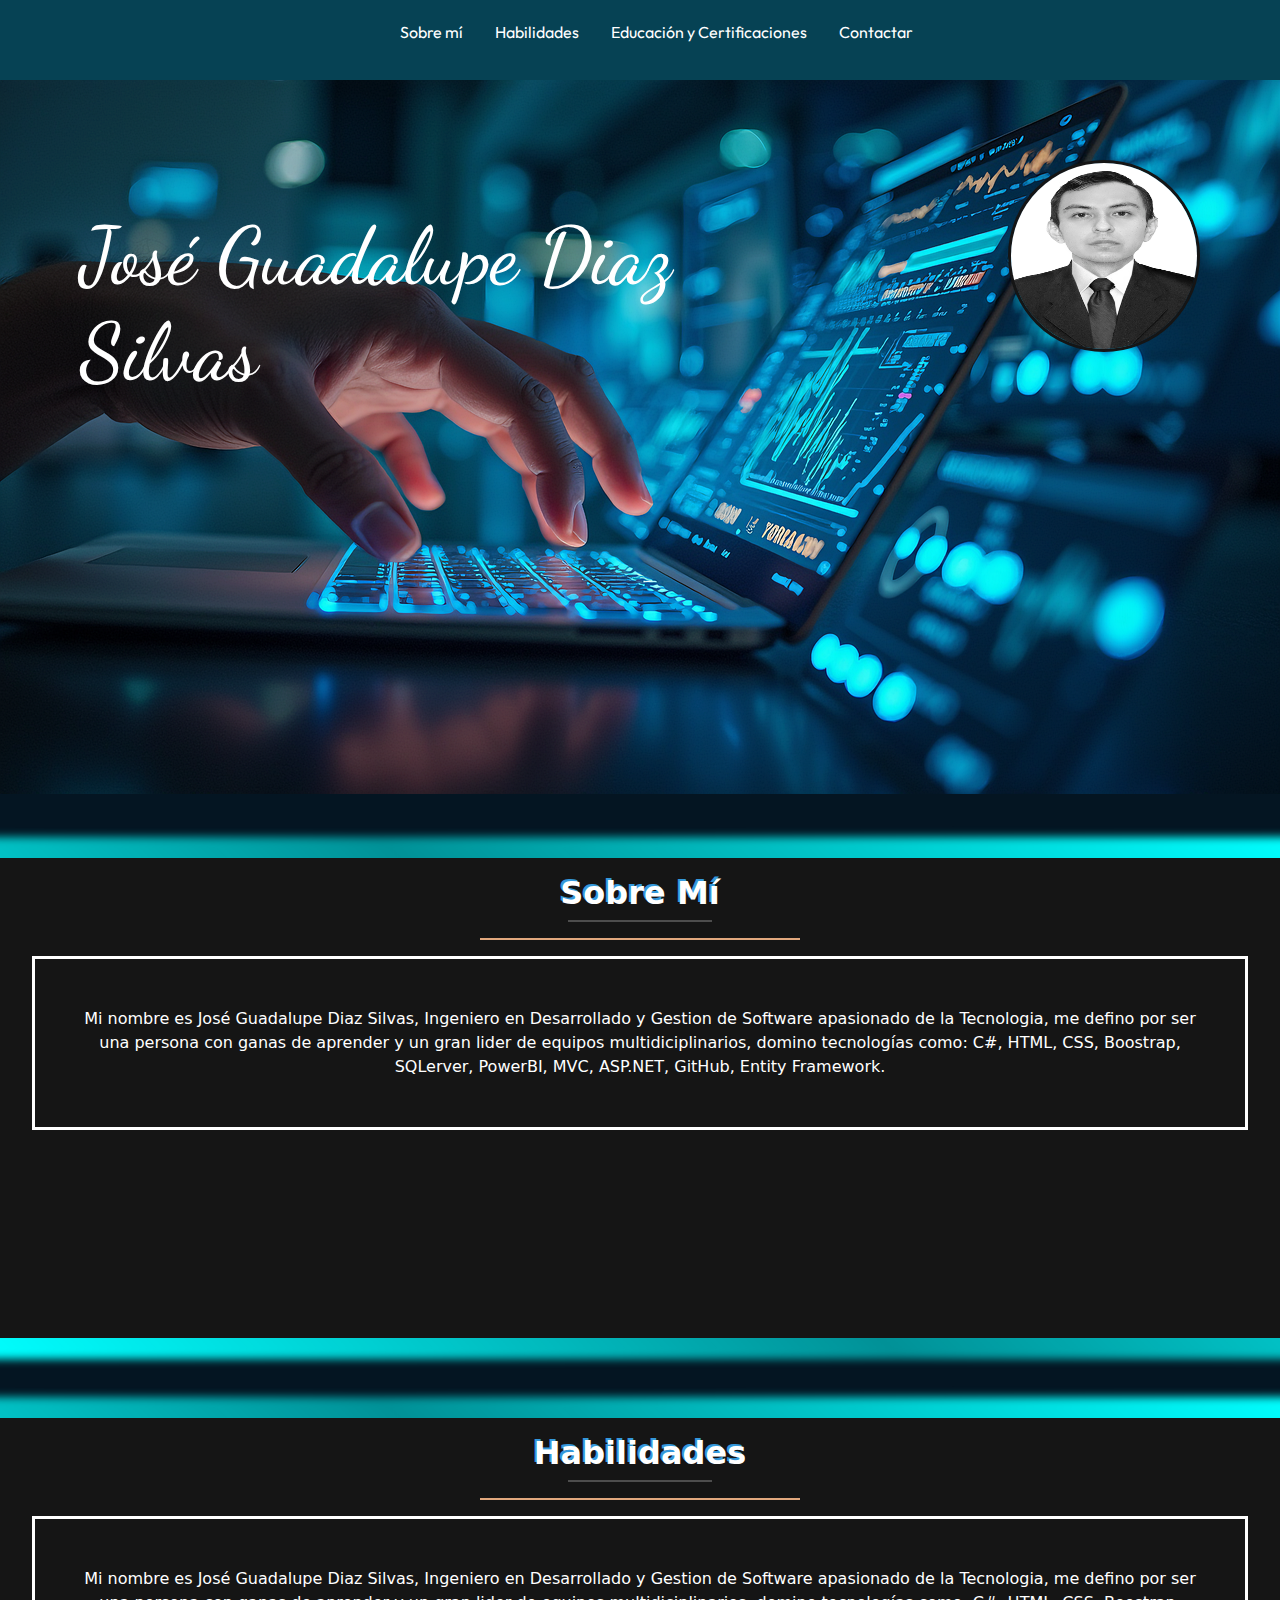
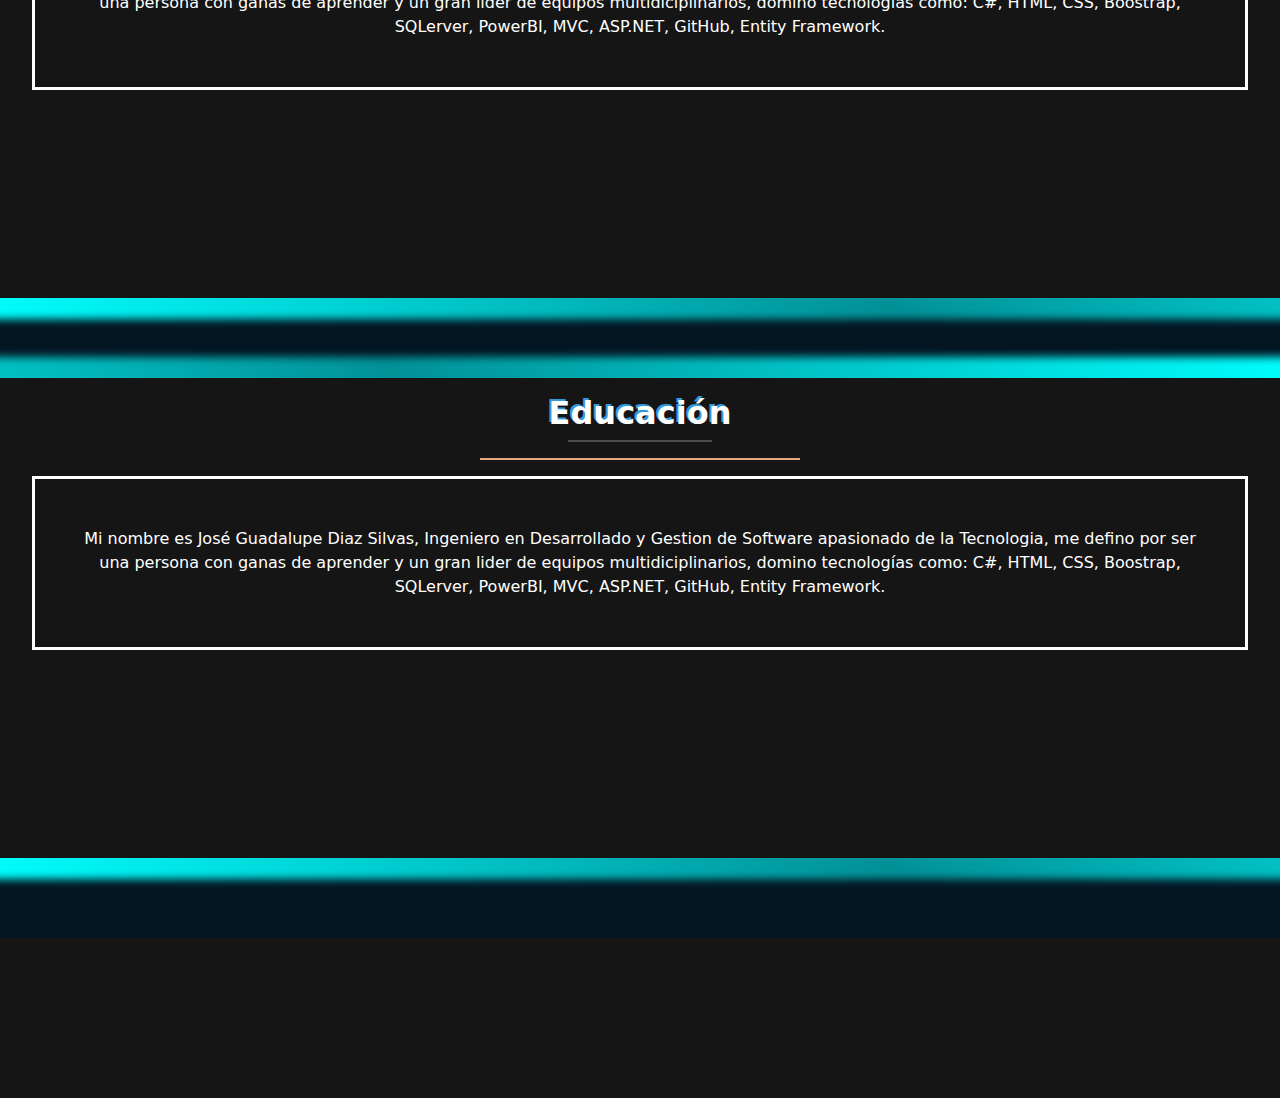
<file: index.html>
<!DOCTYPE html>
<html lang="en">
<head>
    <meta charset="UTF-8">
    <meta name="viewport" content="width=device-width, initial-scale=1.0">
    <link href="https://cdnjs.cloudflare.com/ajax/libs/font-awesome/6.0.0-beta3/css/all.min.css" rel="stylesheet">   <!-- iconos -->
    <link rel="preconnect" href="https://fonts.googleapis.com">
    <link rel="preconnect" href="https://fonts.gstatic.com" crossorigin>
    <link href="https://fonts.googleapis.com/css2?family=Dancing+Script:wght@400..700&family=Outfit:wght@100..900&family=Public+Sans:ital,wght@0,100..900;1,100..900&display=swap" rel="stylesheet">
    <link href="https://cdn.jsdelivr.net/npm/bootstrap@5.3.0/dist/css/bootstrap.min.css" rel="stylesheet">
    <link rel="preconnect" href="https://fonts.googleapis.com">
    <link rel="preconnect" href="https://fonts.gstatic.com" crossorigin>
    <link href="https://fonts.googleapis.com/css2?family=Dancing+Script:wght@400..700&display=swap" rel="stylesheet">
    <link rel="stylesheet" href="estilos.css">
    <title>Document</title>
</head>
<body>
    
<!-- Menu Social -->
<div class="container-fluid">   <!-- Contenedor abuelo-->
    <ul class="navigation-list">  <!-- Contenedor Padre / se aplica el display: flex-->
        <li><a href="#sobre-mi">Sobre mí</a></li>   <!-- hijos de navigation-list-->
        <li><a href="#habilidades">Habilidades</a></li>
        <li><a href="#educacion">Educación y Certificaciones</a></li>
        <li><a href="contacto.html">Contactar</a></li>
     </ul>
</div>

<!-- Header -->
<header>
    <div class="content-header">     <!-- Contenedor abuelo-->
        <div class="imagen-container">   <!-- Contenedor Padre / se aplica el display: flex-->
          <img src="img/img2.png" alt="" class="img-web"> 
                <h1 class="name">José Guadalupe Diaz Silvas</h1>
            <img src="img/imgJG.png" alt="" class="img-person">
        </div>
    </div>
</header>
<!-- Fin de Header -->


<!-- Inicio de Section -->

<div class="wrapper">
    <div class="content-container">
        <div class="decoration"></div>
            <section class="sobre-mi" id="sobre-mi">
                <h1 class="bordered-title">Sobre Mí</h1>
                    <div class="small-underline"></div>
                        <div class="big-underline"></div>
                        <!-- Descripcion de lo que soy -->
                        <p>Mi nombre es José Guadalupe Diaz Silvas, Ingeniero en Desarrollado y Gestion de Software
                        apasionado de la Tecnologia, me defino por ser una persona con ganas de aprender y un gran
                        lider de equipos multidiciplinarios, domino tecnologías como: C#, HTML, CSS, Boostrap, SQLerver,
                        PowerBI, MVC, ASP.NET, GitHub, Entity Framework.
                        </p>
            </section>
    </div>
</div>

<div class="wrapper">
    <div class="content-container">
        <div class="decoration"></div>
            <section class="habilidades" id="habilidades">
                <h1 class="bordered-title">Habilidades</h1>
                    <div class="small-underline"></div>
                        <div class="big-underline"></div>
                        <!-- Descripcion de lo que soy -->
                        <p>Mi nombre es José Guadalupe Diaz Silvas, Ingeniero en Desarrollado y Gestion de Software
                        apasionado de la Tecnologia, me defino por ser una persona con ganas de aprender y un gran
                        lider de equipos multidiciplinarios, domino tecnologías como: C#, HTML, CSS, Boostrap, SQLerver,
                        PowerBI, MVC, ASP.NET, GitHub, Entity Framework.
                        </p>
            </section>
    </div>
</div>

<div class="wrapper">
    <div class="content-container">
        <div class="decoration"></div>
            <section class="educacion" id="educacion">
                <h1 class="bordered-title">Educación</h1>
                    <div class="small-underline"></div>
                        <div class="big-underline"></div>
                        <!-- Descripcion de lo que soy -->
                        <p>Mi nombre es José Guadalupe Diaz Silvas, Ingeniero en Desarrollado y Gestion de Software
                        apasionado de la Tecnologia, me defino por ser una persona con ganas de aprender y un gran
                        lider de equipos multidiciplinarios, domino tecnologías como: C#, HTML, CSS, Boostrap, SQLerver,
                        PowerBI, MVC, ASP.NET, GitHub, Entity Framework.
                        </p>
            </section>
    </div>
</div>

 <!-- Cierre de Section -->

<!-- inicio de footer -->
 <footer class="social">
    <ul class="social-media">
        
    </ul>
 </footer>
 <!-- fin de footer -->




<script src="https://cdn.jsdelivr.net/npm/@popperjs/core@2.10.2/dist/umd/popper.min.js"></script>
<script src="https://cdn.jsdelivr.net/npm/bootstrap@5.3.0/dist/js/bootstrap.min.js"></script>
</body>
</html>
</file>
<file: estilos.css>
/* Variables globales root */
:root{
  --color-general: #041522;
  --color-contenedores: #151515;
}


body{
  background-color: var(--color-general);
}
*{
    margin: 0;
    padding: 0;
    box-sizing: border-box;
}

/* Estilos Menu social*/
.container-fluid{
   display: flex;
   max-width: 100rem;
   background-color: #064254;
   height: 5rem;  
   justify-content: center;
   align-items: center; 
}

.navigation-list{
  display: flex;
  gap: 2rem;         /* genera espaciado */
  list-style: none;  
}

.navigation-list li a{
    color: #ffffff;
    text-decoration: none;
    font-family: 'Outfit', sans-serif;
}
/* Termina estilos menu social */


/* Header  */
.imagen-container{       /* contenedor padre */
  position: relative;  /*sirve de referencia para que sus hijos con position: absolute se coloquen encima de este conte*/
  display: flex; 
  justify-content: end;
}

.content-header{
  margin-bottom: 3rem;
}


.img-web{
    max-width: 100rem;  /* hace que la imagen ocupe toda la pantalla  */
    width: 100%;        /* hace que la imagen ocupe toda la pantalla  */
    display: block;       /* coloca en bloque el contenedor aunque ya lo es por defecto  */
}

.name{
    position: absolute;  /* esto posiciona el texto sobre la imagen, mediante la referencia de position: relative*/
    margin-left: 5rem;
    padding-right: 28rem;
    top: 8rem;
    font-family: 'Dancing Script', cursive;
    color: #ffffff;  
    font-size: 5rem;
}

.img-person{
    position: absolute;  /* posiciona imagen sobre posicion relative */
    width: 12rem;
    height: 12rem;
    margin-top: 5rem;
    margin-right: 5rem;
    border-radius: 10rem;
    border: 0.2324rem solid#151515;
}


 /* Fin de Header  */

 .wrapper {
  display: flex;
  justify-content: center;
  position: relative;

}

.content-container{
  position: relative;
  width: 80rem;
  height: 35rem;
}


.decoration{
  position: absolute;
  top: 0;
  left: 0;
  width: 100%;
  height: 32rem;
  background: linear-gradient(45deg, #00ffff, #0ff8, #00ffff);
  z-index: 0; /* detrás */
  transform: scale(1.02); /* agranda en todas las direcciones */
  filter: blur(4px); /* brillo suave */
}

 /* Sobre mi */
 .sobre-mi,
 .habilidades,
 .educacion{
    position: relative; 
    background-color: var(--color-contenedores);
    padding-bottom: 7rem;
    text-align: center;
    color: #fff;
    font: 400;
    font-size: 1rem;
    height: 30rem;
    margin-top: 1rem;
    padding-top: 1rem;
    width: 80rem;
     z-index: 1; /* por encima */
}


.bordered-title{
    font-size: 2rem;
    font-weight: bold;
    display: inline-block;
    color: #fff;
    text-shadow: -2px -2px 0 #3498db; 

    /* 2px 2px 0 #3498db, = Sombra hacia la derecha */
    /*  -2px -2px 0 #3498db, = Sombra hacia la izquierda */
    /*  2px -2px 0 #3498db,  = Sombra hacia la parte superior */
    /*  -2px 2px 0 #3498db; = Sombra hacia la parte inferior */
                                            
}

.small-underline{       /* los estilos generan la linea no las clases */
    width: 9rem;    /*Esto crea lo ancho de la linea */
    height: 0.1rem;  /*Esto crea lo alto de la linea */
    margin: 0 auto 1rem auto;
    background: #4d4d4d;
}

.big-underline{
    width: 20rem;
    height: 0.1rem;
    margin: 0 auto 1rem auto;
    background: #e1a87e;
}

p{
    padding: 3rem 2rem;
    margin-left: 2rem;
    margin-right: 2rem;
    border: 0.2314rem solid white;
  
}


.habilidades{
    background-color: #151515;
    padding-bottom: 7rem;
    text-align: center;
    color: #fff;
    font: 400;
    font-size: 1rem;
    height: 30rem;
    margin-top: 1rem;
    padding-top: 1rem;
  
}
/* En esta clase se aplica el estilo a el texto sin necesidad de indicarlo con <p> por que esta dentro de una
section asi que es heredados con los elementos que hay dentro de section */
.educacion{
    background-color: #151515;
    padding-bottom: 7rem;
    text-align: center;
    color: #fff;
    font: 400;
    font-size: 1rem;
    height: 30rem;
    margin-top: 1rem;
    padding-top: 1rem;
}
 /* cierra sobre mi */

 /* estilos formularios */
 
 body .formulario{    /* esta parte del selector centra todo el formulario */
    margin: 0;
    height: 100vh;
    display: flex;
    justify-content: center;  /* Centra horizontalmente */
    align-items: center;      /* Centra verticalmente */
    background-color: #1C2F43;
    }

   

 .container{
    width: 25rem;
    background-color: #307EAF;
    border: 0.2324rem solid #3A4363;
    padding: 2rem;
    border-radius: 1rem;
    font-family: 'Fira Sans', sans-serif;
    font-weight: 400;
    box-shadow: 0 0 5px #3A4363;

 }

    .container:hover{  
    box-shadow: 0 0 10px #3A4363;
    animation: glowBorder 2s infinite alternate;
    }
    @keyframes glowBorder {
  from {
    box-shadow: 0 0 10px #3A4363, 0 0 20px #3A4363;
  }
  to {
    box-shadow: 0 0 20px #41a1e4, 0 0 40px #41a1e4;
  }
}

 .container div{
    margin-bottom: 2rem;   /* espaciado en cada campo */
 }


 .seccion-1{
    display: flex;
    flex-direction: column;
 }

 .seccion-2{
    display: flex;
    flex-direction: column;   /* Coloca el campo en columna */
 }

 .seccion-3{
    display: flex;
    flex-direction: column;
 }

  .seccion-4{
    display: flex;
    flex-direction: column;
 }

 .seccion-5{
      display: flex;
      gap: 9rem; 
      align-items: center;
 }

 .mi-boton{
    width: 4rem;
    height: 2rem;
    cursor: pointer;
 }

 button:hover{
    color: white;
    background-color: #064254;
   
}
 

.btn{
  padding: 0.4rem 1.5rem;
  display: inline;
  background-color: white;
  text-decoration: none;  
  color: #151515;
}

.btn:hover{
  color: white;
  background-color: #064254;
}

/* ancho de los campos */
 input{
  max-width: 20rem;
  height: 2rem;
 }

 textarea{
  max-width: 20rem;
  height: 10rem;
 }


 /* inicio footer */
 .social{
  background-color: var(--color-contenedores);
  height: 10rem;
 }
</file>
